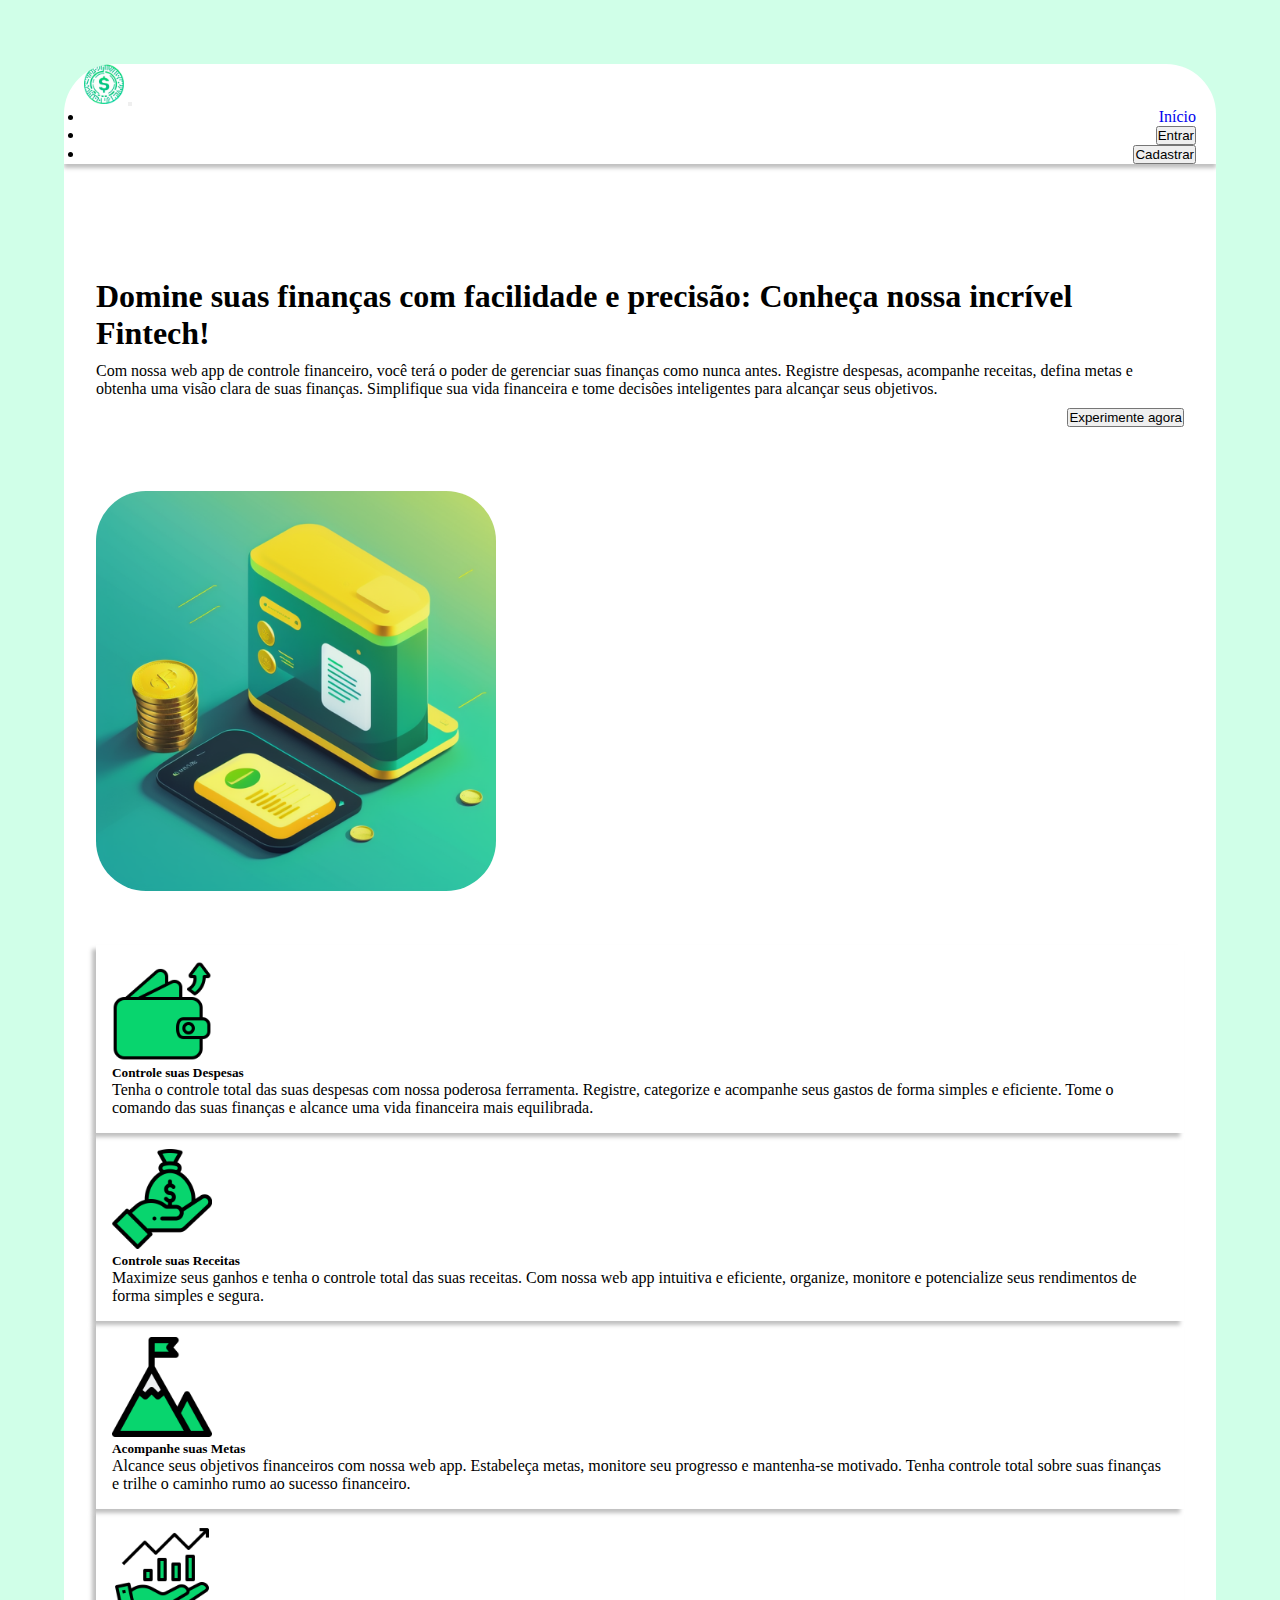
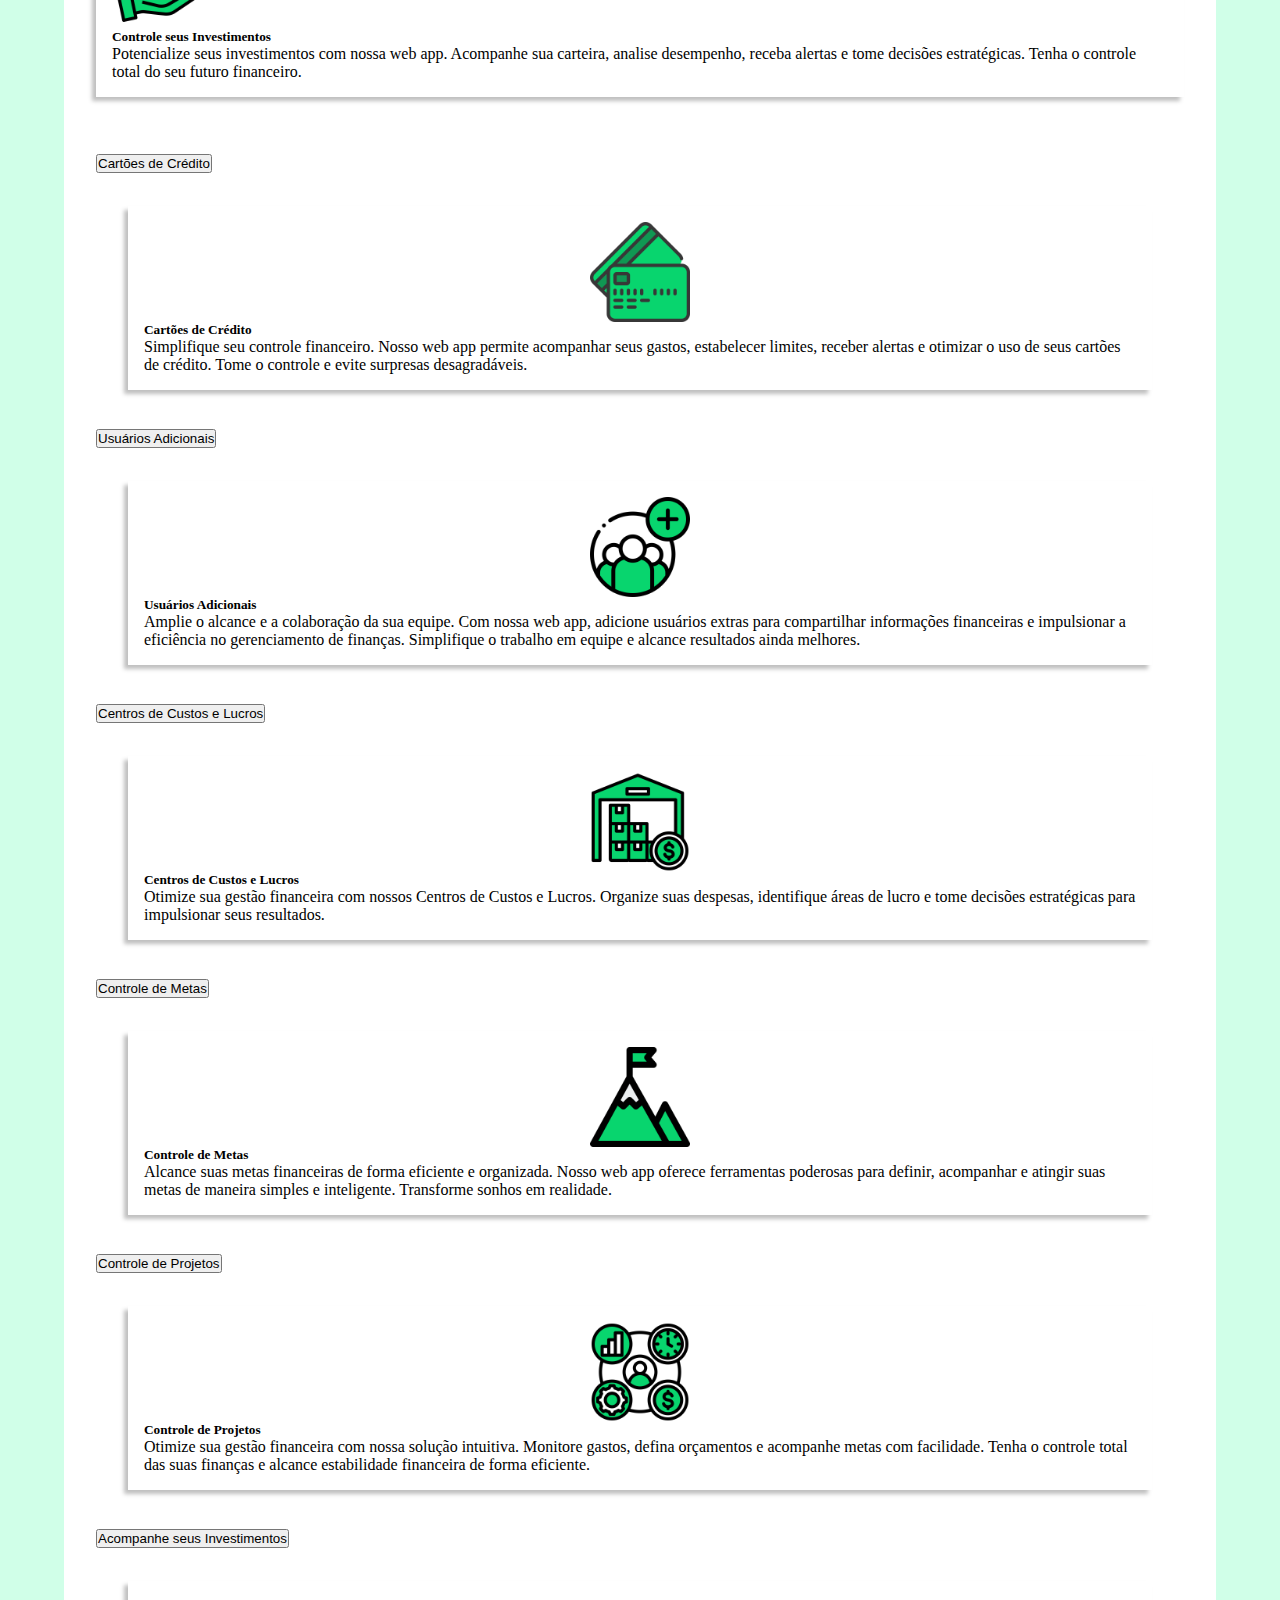
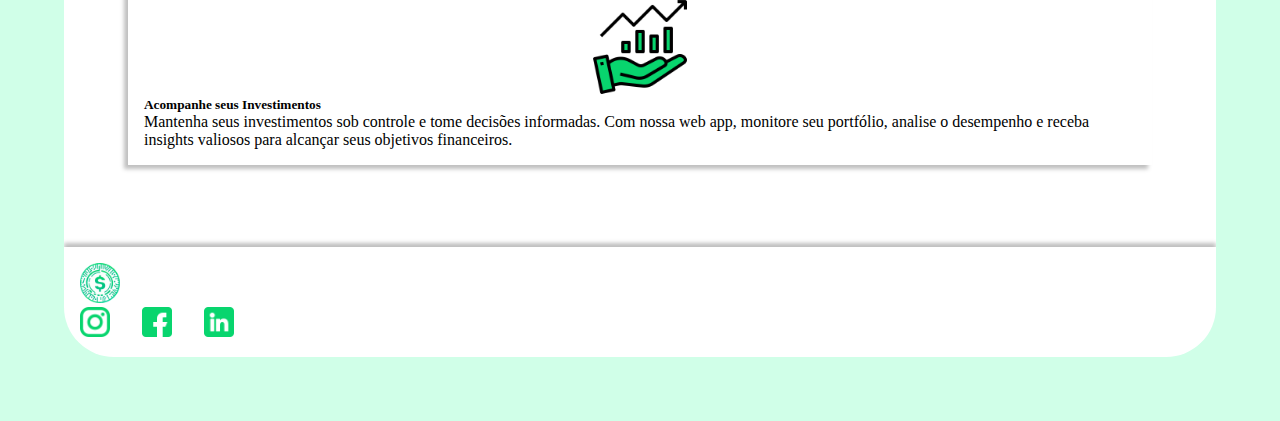
<file: index.html>
<!DOCTYPE html>
<html lang="en">
<head>
  <title>FINTECH 💸</title>
  <link rel="icon" type="image/x-icon" href="assets/logo.png" />
  <meta charset="UTF-8" />
  <meta name="viewport" content="width=device-width" />

  <!-- BOOTSTRAP - CSS -->
  <link
          href="https://cdn.jsdelivr.net/npm/bootstrap@5.3.0/dist/css/bootstrap.min.css"
          rel="stylesheet"
          integrity="sha384-9ndCyUaIbzAi2FUVXJi0CjmCapSmO7SnpJef0486qhLnuZ2cdeRhO02iuK6FUUVM"
          crossorigin="anonymous"
  />
  <!-- BOOTSTRAP - JS -->
  <script
          src="https://cdn.jsdelivr.net/npm/bootstrap@5.3.0/dist/js/bootstrap.bundle.min.js"
          integrity="sha384-geWF76RCwLtnZ8qwWowPQNguL3RmwHVBC9FhGdlKrxdiJJigb/j/68SIy3Te4Bkz"
          crossorigin="anonymous"
  ></script>

  <!-- LOCAL CSS/JS -->
  <link rel="stylesheet" href="styles.css" />
  <script type="module" src="script.js"></script>
</head>
<body>
<!--MAIN_CONTAINER-->
<div class="container-fluid main-container">
  <!--CONTAINER-->
  <div class="container content-container">
    <!--HEADER-->
    <div class="row header">
      <nav class="navbar navbar-expand-lg bg-body-tertiary menu">
        <div class="container-fluid">
          <a class="navbar-brand" href="#">
            <img
                    src="assets/logo.png"
                    alt="Fintech_logo"
                    width="40"
                    height="40"
            />
          </a>
          <button
                  class="navbar-toggler"
                  type="button"
                  data-bs-toggle="collapse"
                  data-bs-target="#navbarSupportedContent"
                  aria-controls="navbarSupportedContent"
                  aria-expanded="false"
                  aria-label="Toggle navigation"
          >
            <span class="navbar-toggler-icon"></span>
          </button>
          <div class="collapse navbar-collapse" id="navbarSupportedContent">
            <ul class="navbar-nav me-auto mb-2 mb-lg-0">
              <li class="nav-item">
                <a
                        class="nav-link active"
                        aria-current="page"
                        href="index.html"
                >Início</a
                >
              </li>
              <li class="nav-item">
                <a href="./pages/login.html">
                  <button class="btn btn-outline-success">Entrar</button>
                </a>
              </li>
              <li class="nav-item">
                <a href="./pages/signin.html">
                  <button class="btn btn-outline-danger">Cadastrar</button>
                </a>
              </li>
            </ul>
          </div>
        </div>
      </nav>
    </div>
    <!--HEADER-->

    <!--CALL-->
    <div class="container pad">
      <div class="row call justify-content-center">
        <div class="col call-content">
          <h1>
            Domine suas finanças com facilidade e precisão: Conheça nossa
            incrível Fintech!
          </h1>
          <p>
            Com nossa web app de controle financeiro, você terá o poder de
            gerenciar suas finanças como nunca antes. Registre despesas,
            acompanhe receitas, defina metas e obtenha uma visão clara de
            suas finanças. Simplifique sua vida financeira e tome decisões
            inteligentes para alcançar seus objetivos.
          </p>
          <a href="./pages/login.html">
            <button class="btn btn-outline-success">
              Experimente agora
            </button>
          </a>
        </div>

        <img
                class="call-image"
                src="assets/icons/call_image-2.png"
                alt=""
        />
      </div>
    </div>
    <!--CALL-->

    <!--VERTICAL-CARDS-->
    <div class="row justify-content-between cards-vertical pad">
      <div class="col-md">
        <div class="card">
          <img class="icon" src="assets/icons/expenses.png" alt="" />
          <div class="card-body">
            <h5 class="card-title">Controle suas Despesas</h5>
            <p class="card-text">
              Tenha o controle total das suas despesas com nossa poderosa
              ferramenta. Registre, categorize e acompanhe seus gastos de
              forma simples e eficiente. Tome o comando das suas finanças e
              alcance uma vida financeira mais equilibrada.
            </p>
          </div>
        </div>
      </div>
      <div class="col-md">
        <div class="card">
          <img class="icon" src="assets/icons/profit.png" alt="" />
          <div class="card-body">
            <h5 class="card-title">Controle suas Receitas</h5>
            <p class="card-text">
              Maximize seus ganhos e tenha o controle total das suas
              receitas. Com nossa web app intuitiva e eficiente, organize,
              monitore e potencialize seus rendimentos de forma simples e
              segura.
            </p>
          </div>
        </div>
      </div>
      <div class="col-md">
        <div class="card">
          <img class="icon" src="assets/icons/goal.png" alt="" />
          <div class="card-body">
            <h5 class="card-title">Acompanhe suas Metas</h5>
            <p class="card-text">
              Alcance seus objetivos financeiros com nossa web app.
              Estabeleça metas, monitore seu progresso e mantenha-se
              motivado. Tenha controle total sobre suas finanças e trilhe o
              caminho rumo ao sucesso financeiro.
            </p>
          </div>
        </div>
      </div>
      <div class="col-md">
        <div class="card">
          <img class="icon" src="assets/icons/investment.png" alt="" />
          <div class="card-body">
            <h5 class="card-title">Controle seus Investimentos</h5>
            <p class="card-text">
              Potencialize seus investimentos com nossa web app. Acompanhe
              sua carteira, analise desempenho, receba alertas e tome
              decisões estratégicas. Tenha o controle total do seu futuro
              financeiro.
            </p>
          </div>
        </div>
      </div>
    </div>
    <!--VERTICAL-CARDS-->

    <!--HORIZONTAL-CARDS-->
    <div class="row justify-content-center pad">
      <div class="accordion" id="accordionExample">
        <div class="accordion-item">
          <h2 class="accordion-header">
            <button
                    class="accordion-button"
                    type="button"
                    data-bs-toggle="collapse"
                    data-bs-target="#collapseOne"
                    aria-expanded="true"
                    aria-controls="collapseOne"
            >
              Cartões de Crédito
            </button>
          </h2>
          <div
                  id="collapseOne"
                  class="accordion-collapse collapse show"
                  data-bs-parent="#accordionExample"
          >
            <div class="accordion-body row justify-content-center">
              <div class="card mb-3">
                <div class="row g-0">
                  <div class="col-md-4 horizontal-card-icon">
                    <img
                            class="icon"
                            src="assets/icons/credit_cards.png"
                            class="img-fluid rounded-start"
                            alt="..."
                    />
                  </div>
                  <div class="col-md-8">
                    <div class="card-body">
                      <h5 class="card-title">Cartões de Crédito</h5>
                      <p class="card-text">
                        Simplifique seu controle financeiro. Nosso web app
                        permite acompanhar seus gastos, estabelecer limites,
                        receber alertas e otimizar o uso de seus cartões de
                        crédito. Tome o controle e evite surpresas
                        desagradáveis.
                      </p>
                    </div>
                  </div>
                </div>
              </div>
            </div>
          </div>
        </div>
        <div class="accordion-item">
          <h2 class="accordion-header">
            <button
                    class="accordion-button collapsed"
                    type="button"
                    data-bs-toggle="collapse"
                    data-bs-target="#collapseTwo"
                    aria-expanded="false"
                    aria-controls="collapseTwo"
            >
              Usuários Adicionais
            </button>
          </h2>
          <div
                  id="collapseTwo"
                  class="accordion-collapse collapse"
                  data-bs-parent="#accordionExample"
          >
            <div class="accordion-body row justify-content-center">
              <div class="card mb-3">
                <div class="row g-0">
                  <div class="col-md-4 horizontal-card-icon">
                    <img
                            class="icon"
                            src="assets/icons/add_users.png"
                            class="img-fluid rounded-start"
                            alt="..."
                    />
                  </div>
                  <div class="col-md-8">
                    <div class="card-body">
                      <h5 class="card-title">Usuários Adicionais</h5>
                      <p class="card-text">
                        Amplie o alcance e a colaboração da sua equipe. Com
                        nossa web app, adicione usuários extras para
                        compartilhar informações financeiras e impulsionar a
                        eficiência no gerenciamento de finanças. Simplifique
                        o trabalho em equipe e alcance resultados ainda
                        melhores.
                      </p>
                    </div>
                  </div>
                </div>
              </div>
            </div>
          </div>
        </div>
        <div class="accordion-item">
          <h2 class="accordion-header">
            <button
                    class="accordion-button collapsed"
                    type="button"
                    data-bs-toggle="collapse"
                    data-bs-target="#collapseThree"
                    aria-expanded="false"
                    aria-controls="collapseThree"
            >
              Centros de Custos e Lucros
            </button>
          </h2>
          <div
                  id="collapseThree"
                  class="accordion-collapse collapse"
                  data-bs-parent="#accordionExample"
          >
            <div class="accordion-body row justify-content-center">
              <div class="card mb-3">
                <div class="row g-0">
                  <div class="col-md-4 horizontal-card-icon">
                    <img
                            class="icon"
                            src="assets/icons/cost_center.png"
                            class="img-fluid rounded-start"
                            alt="..."
                    />
                  </div>
                  <div class="col-md-8">
                    <div class="card-body">
                      <h5 class="card-title">Centros de Custos e Lucros</h5>
                      <p class="card-text">
                        Otimize sua gestão financeira com nossos Centros de
                        Custos e Lucros. Organize suas despesas, identifique
                        áreas de lucro e tome decisões estratégicas para
                        impulsionar seus resultados.
                      </p>
                    </div>
                  </div>
                </div>
              </div>
            </div>
          </div>
        </div>
        <div class="accordion-item">
          <h2 class="accordion-header">
            <button
                    class="accordion-button collapsed"
                    type="button"
                    data-bs-toggle="collapse"
                    data-bs-target="#collapseFour"
                    aria-expanded="false"
                    aria-controls="collapseFour"
            >
              Controle de Metas
            </button>
          </h2>
          <div
                  id="collapseFour"
                  class="accordion-collapse collapse"
                  data-bs-parent="#accordionExample"
          >
            <div class="accordion-body row justify-content-center">
              <div class="card mb-3">
                <div class="row g-0">
                  <div class="col-md-4 horizontal-card-icon">
                    <img
                            class="icon"
                            src="assets/icons/goal.png"
                            class="img-fluid rounded-start"
                            alt="..."
                    />
                  </div>
                  <div class="col-md-8">
                    <div class="card-body">
                      <h5 class="card-title">Controle de Metas</h5>
                      <p class="card-text">
                        Alcance suas metas financeiras de forma eficiente e
                        organizada. Nosso web app oferece ferramentas
                        poderosas para definir, acompanhar e atingir suas
                        metas de maneira simples e inteligente. Transforme
                        sonhos em realidade.
                      </p>
                    </div>
                  </div>
                </div>
              </div>
            </div>
          </div>
        </div>
        <div class="accordion-item">
          <h2 class="accordion-header">
            <button
                    class="accordion-button collapsed"
                    type="button"
                    data-bs-toggle="collapse"
                    data-bs-target="#collapseFive"
                    aria-expanded="false"
                    aria-controls="collapseFive"
            >
              Controle de Projetos
            </button>
          </h2>
          <div
                  id="collapseFive"
                  class="accordion-collapse collapse"
                  data-bs-parent="#accordionExample"
          >
            <div class="accordion-body row justify-content-center">
              <div class="card mb-3">
                <div class="row g-0">
                  <div class="col-md-4 horizontal-card-icon">
                    <img
                            class="icon"
                            src="assets/icons/project_management.png"
                            class="img-fluid rounded-start"
                            alt="..."
                    />
                  </div>
                  <div class="col-md-8">
                    <div class="card-body">
                      <h5 class="card-title">Controle de Projetos</h5>
                      <p class="card-text">
                        Otimize sua gestão financeira com nossa solução
                        intuitiva. Monitore gastos, defina orçamentos e
                        acompanhe metas com facilidade. Tenha o controle
                        total das suas finanças e alcance estabilidade
                        financeira de forma eficiente.
                      </p>
                    </div>
                  </div>
                </div>
              </div>
            </div>
          </div>
        </div>
        <div class="accordion-item">
          <h2 class="accordion-header">
            <button
                    class="accordion-button collapsed"
                    type="button"
                    data-bs-toggle="collapse"
                    data-bs-target="#collapseSix"
                    aria-expanded="false"
                    aria-controls="collapseSix"
            >
              Acompanhe seus Investimentos
            </button>
          </h2>
          <div
                  id="collapseSix"
                  class="accordion-collapse collapse"
                  data-bs-parent="#accordionExample"
          >
            <div class="accordion-body row justify-content-center">
              <div class="card mb-3">
                <div class="row g-0">
                  <div class="col-md-4 horizontal-card-icon">
                    <img
                            class="icon"
                            src="assets/icons/investment.png"
                            class="img-fluid rounded-start"
                            alt="..."
                    />
                  </div>
                  <div class="col-md-8">
                    <div class="card-body">
                      <h5 class="card-title">
                        Acompanhe seus Investimentos
                      </h5>
                      <p class="card-text">
                        Mantenha seus investimentos sob controle e tome
                        decisões informadas. Com nossa web app, monitore seu
                        portfólio, analise o desempenho e receba insights
                        valiosos para alcançar seus objetivos financeiros.
                      </p>
                    </div>
                  </div>
                </div>
              </div>
            </div>
          </div>
        </div>
      </div>
    </div>
    <!--HORIZONTAL-CARDS-->

    <!--FOOTER-->
    <div class="row footer">
      <div class="col">
        <a class="navbar-brand" href="#">
          <img src="assets/logo.png" alt="Fintech" width="40" height="40" />
        </a>
      </div>
      <div class="col">
        <ul class="social-media justify-content-end">
          <li class="nav-item">
            <a href="#">
              <img
                      src="assets/icons/instagram.png"
                      alt="Fintech_logo"
                      width="30"
                      height="30"
              />
            </a>
          </li>
          <li class="nav-item">
            <a href="#">
              <img
                      src="assets/icons/facebook.png"
                      alt="Fintech_logo"
                      width="30"
                      height="30"
              />
            </a>
          </li>
          <li class="nav-item">
            <a href="#">
              <img
                      src="assets/icons/linkedin.png"
                      alt="Fintech_logo"
                      width="30"
                      height="30"
              />
            </a>
          </li>
        </ul>
      </div>
    </div>
    <!--FOOTER-->
  </div>
  <!--CONTAINER-->
</div>
<!--MAIN_CONTAINER-->
</body>
</html>
</file>
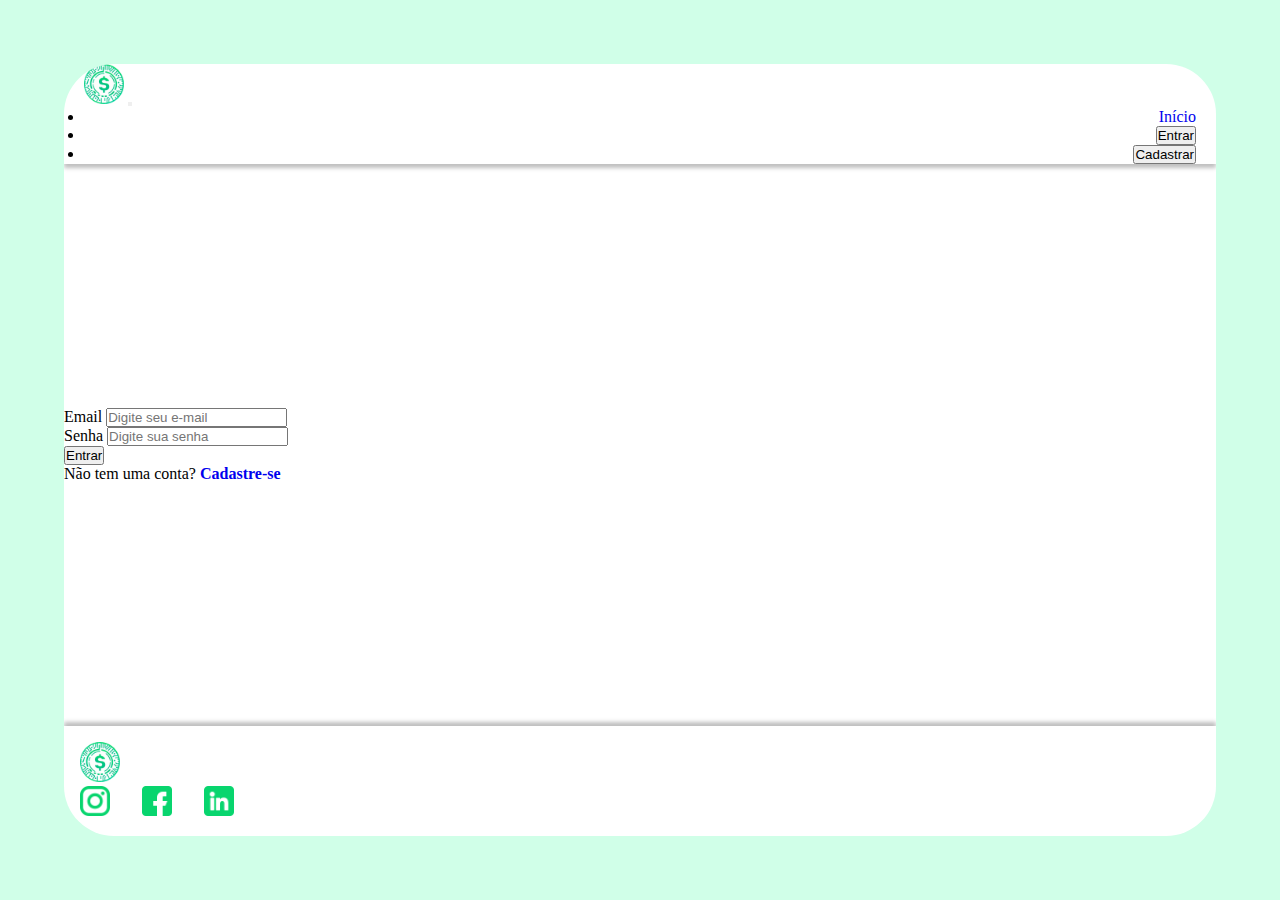
<file: pages/login.html>
<!DOCTYPE html>
<html lang="en">
<head>
  <title>FINTECH 💸</title>
  <link rel="icon" type="image/x-icon" href="../assets/logo.png" />
  <meta charset="UTF-8" />
  <meta name="viewport" content="width=device-width" />

  <!-- BOOTSTRAP - CSS -->
  <link
          href="https://cdn.jsdelivr.net/npm/bootstrap@5.3.0/dist/css/bootstrap.min.css"
          rel="stylesheet"
          integrity="sha384-9ndCyUaIbzAi2FUVXJi0CjmCapSmO7SnpJef0486qhLnuZ2cdeRhO02iuK6FUUVM"
          crossorigin="anonymous"
  />
  <!-- BOOTSTRAP - JS -->
  <script
          src="https://cdn.jsdelivr.net/npm/bootstrap@5.3.0/dist/js/bootstrap.bundle.min.js"
          integrity="sha384-geWF76RCwLtnZ8qwWowPQNguL3RmwHVBC9FhGdlKrxdiJJigb/j/68SIy3Te4Bkz"
          crossorigin="anonymous"
  ></script>

  <!-- LOCAL CSS/JS -->
  <link rel="stylesheet" href="../styles.css" />
  <script type="module" src="../script.js"></script>
</head>
<body>
<!--MAIN_CONTAINER-->
<div class="container-fluid main-container">
  <!--CONTAINER-->
  <div class="container content-container">
    <!--HEADER-->
    <div class="row header">
      <nav class="navbar navbar-expand-lg bg-body-tertiary menu">
        <div class="container-fluid">
          <a class="navbar-brand" href="#">
            <img
                    src="../assets/logo.png"
                    alt="Fintech"
                    width="40"
                    height="40"
            />
          </a>
          <button
                  class="navbar-toggler"
                  type="button"
                  data-bs-toggle="collapse"
                  data-bs-target="#navbarSupportedContent"
                  aria-controls="navbarSupportedContent"
                  aria-expanded="false"
                  aria-label="Toggle navigation"
          >
            <span class="navbar-toggler-icon"></span>
          </button>
          <div class="collapse navbar-collapse" id="navbarSupportedContent">
            <ul class="navbar-nav me-auto mb-2 mb-lg-0">
              <li class="nav-item">
                <a
                        class="nav-link active"
                        aria-current="page"
                        href="../index.html"
                >Início</a
                >
              </li>
              <li class="nav-item">
                <a href="./login.html">
                  <button class="btn btn-outline-success">Entrar</button>
                </a>
              </li>
              <li class="nav-item">
                <a href="./signin.html">
                  <button class="btn btn-outline-danger">Cadastrar</button>
                </a>
              </li>
            </ul>
          </div>
        </div>
      </nav>
    </div>
    <!--HEADER-->

    <!--FORM-->
    <div class="row justify-content-center">
      <form class="row g-3 form">
        <div class="row">
          <label for="inputEmail4" class="form-label">Email</label>
          <input
                  type="email"
                  class="form-control"
                  id="inputEmail4"
                  placeholder="Digite seu e-mail"
          />
        </div>
        <div class="row">
          <label for="inputPassword4" class="form-label">Senha</label>
          <input
                  type="password"
                  class="form-control"
                  id="inputPassword4"
                  placeholder="Digite sua senha"
          />
        </div>
        <div class="col-6">
          <button type="submit" class="btn btn-primary">Entrar</button>
        </div>
        <div class="col-12">
          <p>
            Não tem uma conta?
            <a href="./signin.html"><strong>Cadastre-se</strong></a>
          </p>
        </div>
      </form>
    </div>
    <!--FORM-->

    <!--FOOTER-->
    <div class="row footer">
      <div class="col">
        <a class="navbar-brand" href="#">
          <img
                  src="../assets/logo.png"
                  alt="Fintech"
                  width="40"
                  height="40"
          />
        </a>
      </div>
      <div class="col">
        <ul class="social-media justify-content-end">
          <li class="nav-item">
            <a href="#">
              <img
                      src="../assets/icons/instagram.png"
                      alt="Fintech_logo"
                      width="30"
                      height="30"
              />
            </a>
          </li>
          <li class="nav-item">
            <a href="#">
              <img
                      src="../assets/icons/facebook.png"
                      alt="Fintech_logo"
                      width="30"
                      height="30"
              />
            </a>
          </li>
          <li class="nav-item">
            <a href="#">
              <img
                      src="../assets/icons/linkedin.png"
                      alt="Fintech_logo"
                      width="30"
                      height="30"
              />
            </a>
          </li>
        </ul>
      </div>
    </div>
    <!--FOOTER-->
  </div>
  <!--CONTAINER-->
</div>
<!--MAIN_CONTAINER-->
</body>
</html>
</file>
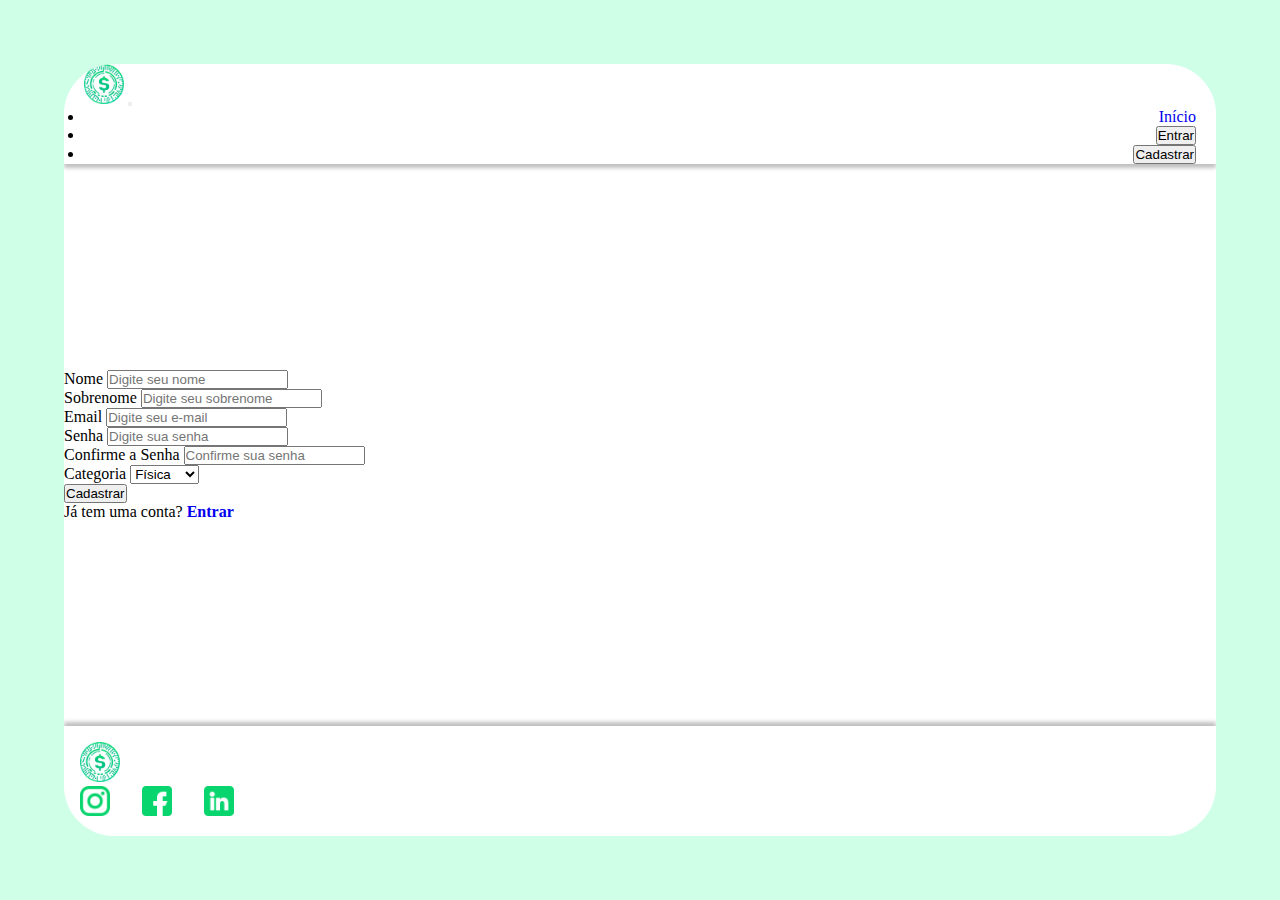
<file: pages/signin.html>
<!DOCTYPE html>
<html lang="en">
<head>
  <title>FINTECH 💸</title>
  <link rel="icon" type="image/x-icon" href="../assets/logo.png" />
  <meta charset="UTF-8" />
  <meta name="viewport" content="width=device-width" />

  <!-- BOOTSTRAP - CSS -->
  <link
          href="https://cdn.jsdelivr.net/npm/bootstrap@5.3.0/dist/css/bootstrap.min.css"
          rel="stylesheet"
          integrity="sha384-9ndCyUaIbzAi2FUVXJi0CjmCapSmO7SnpJef0486qhLnuZ2cdeRhO02iuK6FUUVM"
          crossorigin="anonymous"
  />
  <!-- BOOTSTRAP - JS -->
  <script
          src="https://cdn.jsdelivr.net/npm/bootstrap@5.3.0/dist/js/bootstrap.bundle.min.js"
          integrity="sha384-geWF76RCwLtnZ8qwWowPQNguL3RmwHVBC9FhGdlKrxdiJJigb/j/68SIy3Te4Bkz"
          crossorigin="anonymous"
  ></script>

  <!-- LOCAL CSS/JS -->
  <link rel="stylesheet" href="../styles.css" />
  <script type="module" src="../script.js"></script>
</head>
<body>
<!--MAIN_CONTAINER-->
<div class="container-fluid main-container">
  <!--CONTAINER-->
  <div class="container content-container">
    <!--HEADER-->
    <div class="row header">
      <nav class="navbar navbar-expand-lg bg-body-tertiary menu">
        <div class="container-fluid">
          <a class="navbar-brand" href="#">
            <img
                    src="../assets/logo.png"
                    alt="Fintech"
                    width="40"
                    height="40"
            />
          </a>
          <button
                  class="navbar-toggler"
                  type="button"
                  data-bs-toggle="collapse"
                  data-bs-target="#navbarSupportedContent"
                  aria-controls="navbarSupportedContent"
                  aria-expanded="false"
                  aria-label="Toggle navigation"
          >
            <span class="navbar-toggler-icon"></span>
          </button>
          <div class="collapse navbar-collapse" id="navbarSupportedContent">
            <ul class="navbar-nav me-auto mb-2 mb-lg-0">
              <li class="nav-item">
                <a
                        class="nav-link active"
                        aria-current="page"
                        href="../index.html"
                >Início</a
                >
              </li>
              <li class="nav-item">
                <a href="./login.html">
                  <button class="btn btn-outline-success">Entrar</button>
                </a>
              </li>
              <li class="nav-item">
                <a href="./signin.html">
                  <button class="btn btn-outline-danger">Cadastrar</button>
                </a>
              </li>
            </ul>
          </div>
        </div>
      </nav>
    </div>
    <!--HEADER-->

    <!--FORM-->
    <div class="row justify-content-center">
      <form class="row g-3 form">
        <div class="col-12">
          <label for="name" class="form-label">Nome</label>
          <input
                  type="text"
                  class="form-control"
                  id="name"
                  placeholder="Digite seu nome"
          />
        </div>
        <div class="col-12">
          <label for="lastname" class="form-label">Sobrenome</label>
          <input
                  type="text"
                  class="form-control"
                  id="lastname"
                  placeholder="Digite seu sobrenome"
          />
        </div>
        <div class="col-md-6">
          <label for="inputEmail4" class="form-label">Email</label>
          <input
                  type="email"
                  class="form-control"
                  id="inputEmail4"
                  placeholder="Digite seu e-mail"
          />
        </div>
        <div class="col-md-6">
          <label for="inputPassword4" class="form-label">Senha</label>
          <input
                  type="password"
                  class="form-control"
                  id="inputPassword4"
                  placeholder="Digite sua senha"
          />
        </div>
        <div class="col-md-6">
          <label for="inputPassword5" class="form-label"
          >Confirme a Senha</label
          >
          <input
                  type="password"
                  class="form-control"
                  id="inputPassword5"
                  placeholder="Confirme sua senha"
          />
        </div>

        <div class="col-md-4">
          <label for="category" class="form-label">Categoria</label>
          <select id="category" class="form-select">
            <option selected>Física</option>
            <option>Jurídica</option>
          </select>
        </div>
        <div class="col-12">
          <button type="submit" class="btn btn-primary">Cadastrar</button>
        </div>
        <div class="col-12">
          <p>
            Já tem uma conta?
            <a href="./login.html"><strong>Entrar</strong></a>
          </p>
        </div>
      </form>
    </div>
    <!--FORM-->

    <!--FOOTER-->
    <div class="row footer">
      <div class="col">
        <a class="navbar-brand" href="#">
          <img
                  src="../assets/logo.png"
                  alt="Fintech"
                  width="40"
                  height="40"
          />
        </a>
      </div>
      <div class="col">
        <ul class="social-media justify-content-end">
          <li class="nav-item">
            <a href="#">
              <img
                      src="../assets/icons/instagram.png"
                      alt="Fintech_logo"
                      width="30"
                      height="30"
              />
            </a>
          </li>
          <li class="nav-item">
            <a href="#">
              <img
                      src="../assets/icons/facebook.png"
                      alt="Fintech_logo"
                      width="30"
                      height="30"
              />
            </a>
          </li>
          <li class="nav-item">
            <a href="#">
              <img
                      src="../assets/icons/linkedin.png"
                      alt="Fintech_logo"
                      width="30"
                      height="30"
              />
            </a>
          </li>
        </ul>
      </div>
    </div>
    <!--FOOTER-->
  </div>
  <!--CONTAINER-->
</div>
<!--MAIN_CONTAINER-->
</body>
</html>
</file>
<file: styles.css>
* {
  box-sizing: border-box;
  margin: 0;
  padding: 0;
}

::-webkit-scrollbar {
  width: 10px;
}

/* Track */
::-webkit-scrollbar-track {
  /*box-shadow: inset 0 0 5px grey;*/
  background-color: #D0FFE8;
  border-radius: 20px;
}

/* Handle */
::-webkit-scrollbar-thumb {
  background: lightgreen;
  border-radius: 20px;
}

/* Handle on hover */
::-webkit-scrollbar-thumb:hover {
  background: darkgreen;
}

a {
  text-decoration: none;
}

.main-container {
  padding: 4rem;
  background-color: #D0FFE8;
}

.content-container {
  border-radius: 50px;
  overflow: hidden;

  display: flex;
  flex-direction: column;
  justify-content: space-between;
  gap: 50px;

  background-color: #fff;

  min-height: calc(100vh - 8rem);
}

.pad {
  padding: 0 2rem;
}

.header {
  box-shadow: 0px 4px 4px 0px rgba(0, 0, 0, 0.25);
}

.navbar {
  padding-inline: 20px;
}

.navbar-nav {
  width: 100%;
  justify-content: flex-end;
  gap: 10px;
}

.nav-item {
  text-align: right;
}

.call {
  gap: 2rem;
}

.call-content {
  display: flex;
  flex-direction: column;
  justify-content: space-between;
  gap: 10px;

  padding: 4rem 0;
}

.call-content h1 {
  text-align: left;
}

.call-content a {
  text-align: end;
}

.call-image {
  width: 400px;
  aspect-ratio: 1;
  border-radius: 50px;
}

.cards-vertical {
  gap: 20px;
  /*padding: 2rem;*/
}

.card {
  padding: 1rem;

  box-shadow: -4px 4px 4px 0px rgba(0, 0, 0, 0.25);
}

.icon {
  width: 100px;
  aspect-ratio: 1;
  margin: 0 auto;
}

.horizontal-card-icon {
  display: flex;
  align-items: center;
  justify-content: center;
}

.footer {
  padding: 1rem;

  align-items: center;

  box-shadow: 0px -4px 4px 0px rgba(0, 0, 0, 0.25);
}

.social-media {
  margin: 0;

  list-style-type: none;

  display: flex;
  gap: 2rem;
}

.form {
  max-width: 500px;
}

.accordion-body {
  padding: 2rem;
}

.accordion-button:focus {
  box-shadow: none;
}

@media screen and (max-width: 480px) {
  .content-container {
    border-radius: 0;
    min-height: 100vh;
  }

  .main-container {
    padding: 0%;
  }

  .header {
    margin-bottom: 40px;
  }

  .header nav {
    position: fixed;
    z-index: 1;
  }

  .call {
    flex-direction: column-reverse;
  }
}
</file>
